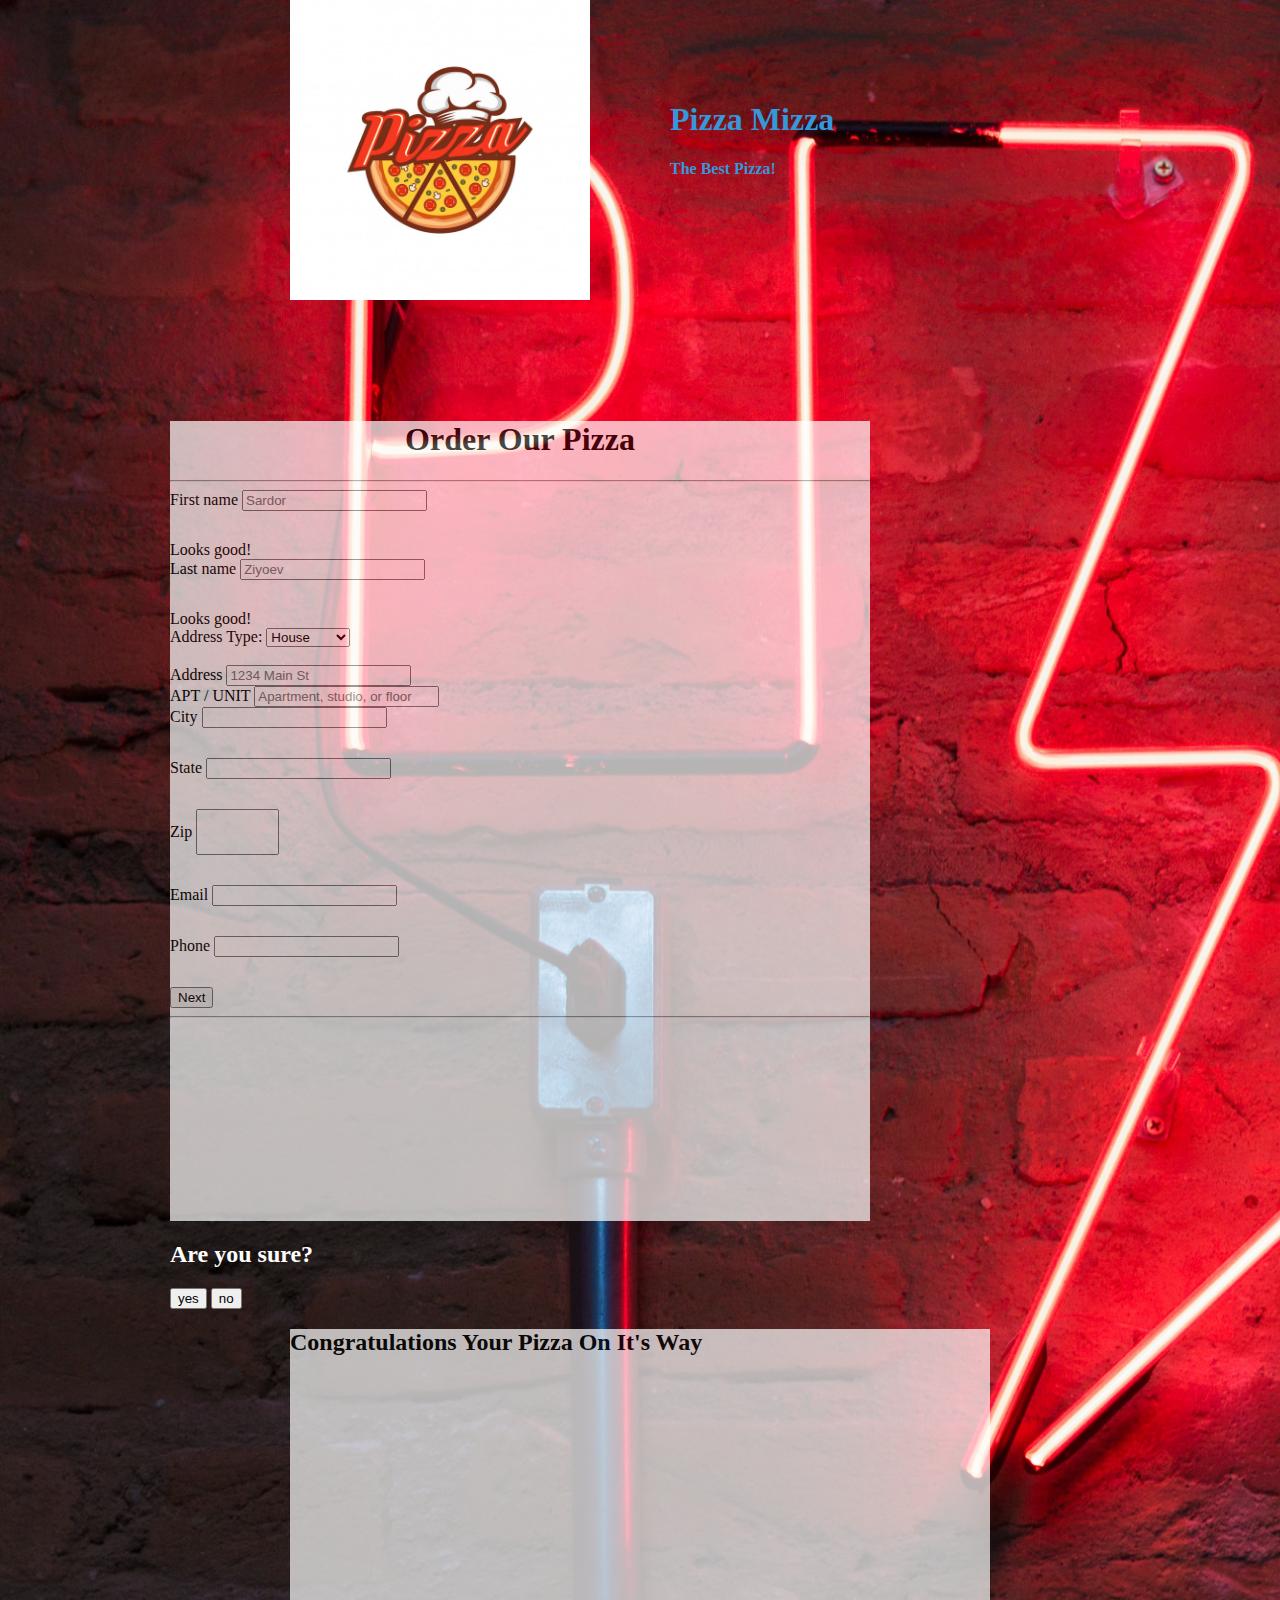
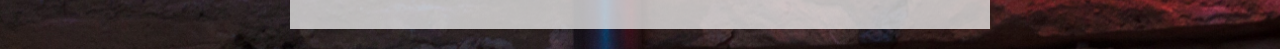
<file: FINAL-FEWD-2/index.html>
<!DOCTYPE html>
<html lang="en">
<head>
    <meta charset="UTF-8">
    <meta name="viewport" content="width=device-width, initial-scale=1.0">
    <title>Final Project</title>
    <link rel="stylesheet" href="https://necolas.github.io/normalize.css/8.0.1/normalize.css">
    <link rel="stylesheet" href="https://stackpath.bootstrapcdn.com/bootstrap/4.5.0/css/bootstrap.min.css" integrity="sha384-9aIt2nRpC12Uk9gS9baDl411NQApFmC26EwAOH8WgZl5MYYxFfc+NcPb1dKGj7Sk" crossorigin="anonymous">
    <!-- <link rel="stylesheet" href="https://cdnjs.cloudflare.com/ajax/libs/materialize/1.0.0/css/materialize.min.css"> -->
    <link rel="stylesheet" href="./style.css">
   
    <link href="https://fonts.googleapis.com/css?family=Merriweather|Source+Sans+Pro&display=swap" rel="stylesheet">
<!--Font Awesone-->
    <link rel="stylesheet" href="https://cdnjs.cloudflare.com/ajax/libs/font-awesome/4.7.0/css/font-awesome.min.css">     

    <!-- SCRIPT -->
    <script src="https://code.jquery.com/jquery-3.5.1.slim.min.js" integrity="sha384-DfXdz2htPH0lsSSs5nCTpuj/zy4C+OGpamoFVy38MVBnE+IbbVYUew+OrCXaRkfj" crossorigin="anonymous"></script>
<script src="https://cdn.jsdelivr.net/npm/popper.js@1.16.0/dist/umd/popper.min.js" integrity="sha384-Q6E9RHvbIyZFJoft+2mJbHaEWldlvI9IOYy5n3zV9zzTtmI3UksdQRVvoxMfooAo" crossorigin="anonymous"></script>
<script src="https://stackpath.bootstrapcdn.com/bootstrap/4.5.0/js/bootstrap.min.js" integrity="sha384-OgVRvuATP1z7JjHLkuOU7Xw704+h835Lr+6QL9UvYjZE3Ipu6Tp75j7Bh/kR0JKI" crossorigin="anonymous"></script>
</head>
<body>
    <div class="logo">
      <div class="first">
        <img src="./piz-logo.jpg" alt="">
      </div>
      <div class="second">
        <h1>Pizza Mizza</h1>
        <h4>The Best Pizza!</h4>
      </div>
    </div>

    <!-- PART ONE -->

    <div class="container" id="cont-1">
      <div class="cont">
        <h1>Order Our Pizza</h1>
        <hr>
      </div>
      <form action="" id="form">
        <div class="form-row">
          <div class="col-md-6 mb-3">
            <label for="validationTooltip01">First name</label>
            <input type="text" name="userName" class="form-control" id="firstName1" value="" placeholder="Sardor">
            <p>Username must be alphanumeric and contain 5 - 12 characters</p>
            <div class="valid-tooltip">
              Looks good!
            </div>
          </div>
          <div class="col-md-6 mb-3">
            <label for="validationTooltip02">Last name</label>
            <input type="text" name="userLast" class="form-control" id="lastName1" value="" placeholder="Ziyoev">
            <p>Username must be alphanumeric and contain 5 - 12 characters</p>
            <div class="valid-tooltip">
              Looks good!
            </div>
          </div>
        </div>
        <!-- Example split danger button -->
        <div class="form-group">
          <label for="exampleFormControlSelect1">Address Type: </label>
          <select class="form-control" name="Address Type" id="addressType1">
            <option value="house">House</option>
            <option value="apartment">Apartment</option>
            <option value="office">Office</option>
            <option value="condo">Condo</option>
            <option value="other">Other</option>
          </select><br>
          <!-- <div id="otherAddress">
            <label class='formLabels' for="deliveryAddressKind">What kind of Address?</label><br>
            <input type="text" id="deliveryKind" /><br>
          </div> -->
        </div><br>
    
      <!-- ADDRESS FORM  EXAMPLE-->

      <div class="form-group">
        <label for="inputAddress">Address</label>
        <input type="text" name="Address" class="form-control" id="street1" placeholder="1234 Main St">
      </div>
      <div class="form-group">
        <label for="inputAddress2">APT / UNIT</label>
        <input type="text" name="Apartment Number" class="form-control" id="apartment1" placeholder="Apartment, studio, or floor">
      </div>
      <div class="form-row">
        <div class="form-group col-md-6">
          <label for="inputCity">City</label>
          <input type="text" name="city" class="form-control" id="city1">
          <p>City must be alphanumeric</p>
        </div>
        <div class="form-group col-md-4">
          <label for="inputState">State</label>
          <input type="text" name="state" class="form-control" id="state1">
          <p>State must be correct</p>
        </div>
        <div class="form-group col-md-2" id="zipDiv">
          <label for="inputZip">Zip</label>
          <input type="text" name="zip" class="form-control zip" id="zip1">
          <p>Zip Code must be 5 numbers</p>
        </div>
      </div>
      <div class="form-row">
        <div class="form-group col-md-6">
          <label for="inputEmail4">Email</label>
          <input type="email" name="email" class="form-control" id="inputEmail4">
          <p>Email must be a valid address, e.g me@mydom.com</p>
        </div>
        <div class="form-group col-md-6">
          <label for="inputPassword4">Phone</label>
          <input type="text" name="telephone" class="form-control">
          <p>Phone number must be 11 numbers</p>
        </div>
      </div>
      <button id="next-1" type="submit" class="btn btn-primary">Next</button>

      </form>

      <hr>
    </div>

    <!-- PART TWO -->

    <div class="cont-2" id="cont-2">
      <h2 class="cont">Build Your Pizza</h2>
      <hr>
      <form action="" id="form-2">
        <div class="row">
          <div class="col-md-9 mb-2">
            <p>Select dough:</p>
            <div class="form-check form-check-inline">
              <input class="form-check-input" type="radio" name="inlineRadioOptions" id="inlineRadio1" value="option1">
              <label class="form-check-label" for="inlineRadio1">Hand-Tossed</label>
            </div>
            <div class="form-check form-check-inline">
              <input class="form-check-input" type="radio" name="inlineRadioOptions" id="inlineRadio2" value="option2">
              <label class="form-check-label" for="inlineRadio2">Thin Crust</label>
            </div>
            <div class="form-check form-check-inline">
              <input class="form-check-input" type="radio" name="inlineRadioOptions" id="inlineRadio3" value="option3">
              <label class="form-check-label" for="inlineRadio3">New York Style</label>
            </div>
            <div class="form-check form-check-inline">
              <input class="form-check-input" type="radio" name="inlineRadioOptions" id="inlineRadio3" value="option3">
              <label class="form-check-label" for="inlineRadio3">Gluten Free</label>
            </div>
          </div>

          
         
          <div class="form-row">
            
            <div class="form-group col-md-3">
              <label for="inputState">Select Size</label>
              <select id="inputState" class="form-control">
                <option disabled selected>Choose...</option>
                <div id="drophnd">
                  <option value="9.99" id="">Hand-Tossed: Small - $9.99</option>
                  <option value="12.99" id="">Hand-Tossed: Medium - $12.99</option>
                  <option value="14.99" id="">Hand-Tossed: Large - $14.99</option>
                 </div>
                 <div id="dropthin">
                  <option value="11.99" id="">Thin Crust: Medium - $11.99</option>
                  <option value="13.99" id="">Thin Crust: Large - $13.99</option>
                 </div>
                 <div id="dropny">    
                  <option value="16.99" id="">NY Style: Large - $16.99</option>
                  <option value="19.99" id="">NY Style: Extra Large - $19.99</option>
                 </div>
                 <div id="dropglu">
                  <option value="10.99" id="">Gluten Free: Small - $10.99</option>
                 </div>
              </select>
            </div>

            <div class="form-group col-md-3">
              <label for="inputState">Select Cheese</label>
              <select id="inputState" class="form-control">
                <div id="myCheese" class="dropdown-content">
                  <option id="light" value="0.00">Light: No charge</option>
                  <option id="normal" value="0.00" selected>Normal: No charge</option>
                  <option id="extrat" value="2.99">Extra: +$2.99</option>
                  <option id="double" value="3.99">Double: +$3.99</option>
                  </div>
              </select>
            </div>

            <div class="form-group col-md-3">
              <label for="inputState">Select Souce</label>
              <select id="inputState" class="form-control">
                <div id="mySouce" class="dropdown-content">
                  <option id="regular" value="0.00" selected>Regular Tomato: No charge</option>
                  <option id="hearty" value="0.99">Hearty Tomato: +$0.99</option>
                  <option id="bbq" value="1.99">BBQ Sauce: +$1.99</option>
                  </div>
              </select>
              <div class="total" id="total1">
                Total:
                <p id="total2"></p>
              </div>
            </div>
            
            
            <div class="row mid">
              <div class="col-md-9">
                <p>Select Topings Just $0.99 For Each!</p>
                <div class="form-check form-check-inline">
                  <input class="form-check-input" type="checkbox" id="inlineCheckbox1" value="0.99">
                  <label class="form-check-label" for="inlineCheckbox1">Tomato</label>
                </div>
                <div class="form-check form-check-inline">
                  <input class="form-check-input" type="checkbox" id="inlineCheckbox2" value="0.99">
                  <label class="form-check-label" for="inlineCheckbox2">Sausage</label>
                </div>
                <div class="form-check form-check-inline">
                  <input class="form-check-input" type="checkbox" id="inlineCheckbox3" value="0.99">
                  <label class="form-check-label" for="inlineCheckbox3">Bacon</label>
                </div>
                <div class="form-check form-check-inline">
                  <input class="form-check-input" type="checkbox" id="inlineCheckbox3" value="0.99">
                  <label class="form-check-label" for="inlineCheckbox3">Beef</label>
                </div>
                <div class="form-check form-check-inline">
                  <input class="form-check-input" type="checkbox" id="inlineCheckbox3" value="0.99">
                  <label class="form-check-label" for="inlineCheckbox3">Chickens</label>
                </div>
                <div class="form-check form-check-inline">
                  <input class="form-check-input" type="checkbox" id="inlineCheckbox3" value="0.99">
                  <label class="form-check-label" for="inlineCheckbox3">Ham</label>
                </div>
                <div class="form-check form-check-inline">
                  <input class="form-check-input" type="checkbox" id="inlineCheckbox3" value="0.99">
                  <label class="form-check-label" for="inlineCheckbox3">Pineapples</label>
                </div>
                <div class="form-check form-check-inline">
                  <input class="form-check-input" type="checkbox" id="inlineCheckbox3" value="0.99">
                  <label class="form-check-label" for="inlineCheckbox3">Mushrooms</label>
                </div>
                <div class="form-check form-check-inline">
                  <input class="form-check-input" type="checkbox" id="inlineCheckbox3" value="0.99">
                  <label class="form-check-label" for="inlineCheckbox3">Jalapenos</label>
                </div>
                <div class="form-check form-check-inline">
                  <input class="form-check-input" type="checkbox" id="inlineCheckbox3" value="0.99">
                  <label class="form-check-label" for="inlineCheckbox3">Olives</label>
                </div>
                <div class="form-check form-check-inline">
                  <input class="form-check-input" type="checkbox" id="inlineCheckbox3" value="0.99">
                  <label class="form-check-label" for="inlineCheckbox3">Peppers</label>
                </div>
                <div class="form-check form-check-inline">
                  <input class="form-check-input" type="checkbox" id="inlineCheckbox3" value="0.99">
                  <label class="form-check-label" for="inlineCheckbox3">Pepperoni</label>
                </div>
              </div>
            </div>
            <div class="col-md-9 mb-2 col text-center" style="margin: 40px auto; ">
              <button id="finish" class="btn btn-primary btn-md btn-submit" type="submit">Finish Building</button> <hr>
            </div>
            
          </div>
        </div>
      </form>
    </div>
    
    <!-- PART THREE -->

    <div id="cont-3" class="billing card">
      <form action="" id="form2">
        <h2 class="cont">Billing Information</h2> <hr>
      <div class="custom-control">
        <input type="checkbox" id="sameAddress" name="billingtoo" onChange="pullInfo()">
        <label for="custom-control">Same Address as Above</label>
      </div>
        <div class="form-row">
          <div class="col-md-6 mb-3">
            <label for="validationTooltip01">First name</label>
            <input type="text" name="billName" class="form-control" id="firstName2" value="" placeholder="Sardor">
            <p>Username must be alphanumeric and contain 5 - 12 characters</p>
            <div class="valid-tooltip">
              Looks good!
            </div>
          </div>
          <div class="col-md-6 mb-3">
            <label for="validationTooltip02">Last name</label>
            <input type="text" name="userLast" class="form-control" id="lastName2" value="" placeholder="Ziyoev">
            <p>Username must be alphanumeric and contain 5 - 12 characters</p>
            <div class="valid-tooltip">
              Looks good!
            </div>
          </div>
        </div>
        <!-- Example split danger button -->
        <div class="form-group">
          <label for="exampleFormControlSelect1">Address Type: </label>
          <select class="form-control" id="addressType2">
            <option>House</option>
            <option>Apartment</option>
            <option>Office</option>
            <option>Condo</option>
            <option>Other</option>
          </select>
        </div><br>
    
      <!-- ADDRESS FORM  EXAMPLE-->

      <div class="form-group">
        <label for="inputAddress">Address</label>
        <input type="text" class="form-control" id="street2" placeholder="1234 Main St">
      </div>
      <div class="form-group">
        <label for="inputAddress2">APT / UNIT</label>
        <input type="text" class="form-control" id="apartment2" placeholder="Apartment, studio, or floor">
      </div>
      <div class="form-row">
        <div class="form-group col-md-6">
          <label for="inputCity">City</label>
          <input type="text" name="city" class="form-control" id="city2">
          <p>City must be alphanumeric</p>
        </div>
        <div class="form-group col-md-4">
          <label for="inputCity">State</label>
          <input type="text" name="state" class="form-control" id="state2">
          <p>State must be correct</p>
        </div>
        <div class="form-group col-md-2" id="zipDiv">
          <label for="inputZip">Zip</label>
          <input type="text" name="zip" class="form-control" id="zip2">
          <p>Zip Code must be 5 numbers</p>
        </div>
      </div>
      <hr>
      <div id="Card">
        <h2 class="cont">Card Information</h2>
        
      </div>
      <div class="form-row">
        <div class="col-md-6 mb-3">
          <label for="validationTooltip01">Name on the card</label>
          <input type="text" name="card" class="form-control" id="validationTooltip01" value="" placeholder="Sardor Ziyoev">
          <p>Name on the card must be at least 5 characters</p>
          <div class="valid-tooltip">
            Looks good!
          </div>
        </div>
        <div class="col-md-6 mb-3">
          <div class="icons">
            <i class="fa fa-cc-visa fa-2x" style="color:navy;"></i>
            <i class="fa fa-cc-amex fa-2x" style="color:blue;"></i>
            <i class="fa fa-cc-mastercard fa-2x" style="color:red;"></i>
          </div>
          <label for="validationTooltip02">Card Number</label>
          
          <input type="text" name="cardNumber" class="form-control" id="validationTooltip02" value="" placeholder="1111-2222-3333-4444">
          <p>Card Number must be 16 numbers and valid</p>
          <div class="valid-tooltip">
            Looks good!
          </div>
        </div>
      </div>

      <div class="form-row">
        
        <div class="form-group col-md-3">
          <label for="inputState">Month</label>
          <select id="inputState" class="form-control">
            <option selected>1</option>
            <option>2</option>
            <option>3</option>
            <option>4</option>
            <option>5</option>
            <option>6</option>
            <option>7</option>
            <option>8</option>
            <option>9</option>
            <option>10</option>
            <option>11</option>
            <option>12</option>
          </select>
        </div>
        <div class="form-group col-md-3">
          <label for="inputState">Year</label>
          <select id="inputState" class="form-control">
            <option selected>2020</option>
            <option>2021</option>
            <option>2022</option>
            <option>2023</option>
            <option>2024</option>
            <option>2025</option>
            <option>2026</option>
            <option>2027</option>
            <option>2028</option>
          </select>
        </div>
        <div class="form-group col-md-6">
          <label for="inputCity">CVV</label>
          <input type="text" name="cvv" class="form-control" id="inputCity" placeholder="456">
          <p>CVV must be 3 numeric characters</p>
        </div>

      </div>
      <div class="col-md-9 mb-2 col text-center" style="margin: 40px auto; ">
        <button id="place" type="submit" class="btn btn-primary">Place Order</button>
      </div>

     
      </form>


      <hr>
    </div>
    
    <div id="last-btn">
      <div id="last_form">
          <div id="pop">
              <h2>Are you sure?</h2>
              <button id="yes-btn">yes</button>
              <button id="no-btn">no</button>
          </div>
      </div>
    </div>

    <div class="last cont-4">
      <h2>Congratulations Your Pizza On It's Way</h2>
    </div>

    <script src="https://ajax.googleapis.com/ajax/libs/jquery/3.5.1/jquery.min.js"></script>
    <script src="script/script.js"></script>
</body>
</html>
</file>
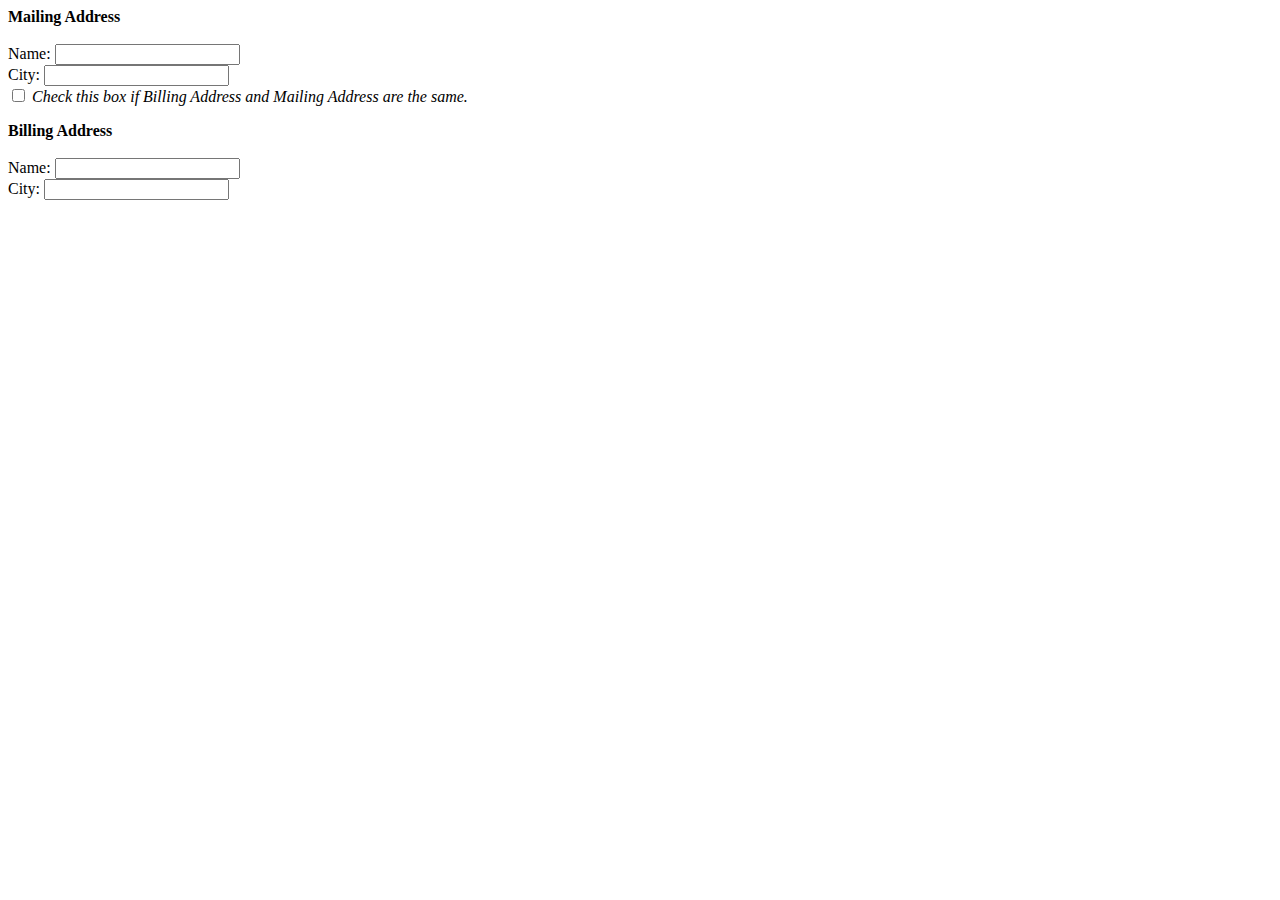
<file: FINAL-FEWD-2/demo.html>
<!DOCTYPE html>
<html lang="en">
<head>
    <meta charset="UTF-8">
    <meta name="viewport" content="width=device-width, initial-scale=1.0">
    <title>practice</title>
</head>
<body>
    <b>Mailing Address</b>
<br><br>
<form>
Name:
<input type="text" name="shippingname">
<br>
City:
<input type="text" name="shippingcity">
<br>
<input type="checkbox" name="billingtoo" onclick="FillBilling(this.form)">



<!-- SECOND PART OF THE INPUT FORM-->
<em>Check this box if Billing Address and Mailing Address are the same.</em>
<P>
<b>Billing Address</b>
<br><br>
Name:
<input type="text" name="billingname">
<br>
City:
<input type="text" name="billingcity">
</form>

<script src="./demo.js"></script>
</body>
</html>
</file>
<file: FINAL-FEWD-2/style.css>
body{
    width: 940px;
    height: auto;
    margin: 0 auto;
    padding:0;
    background-image: url("./pizaa.jpg");
    background-size: cover;
    background-repeat: no-repeat;
    background-color: #000;
}
.logo {
    margin: 0 auto;
    width: 700px;
    height: 400px;
    color: #3498db;
}
.logo img   {
    width: 300px;
    height: 300px;
}

.first,.second {
    float: left;
}
.second {
    padding: 80px;
}

.cont {
    text-align: center;
}

.container {
    background-color: #fff;
    width: 700px;
    height: 800px;
    opacity: 0.7;
}
.cont-2 {
    background-color: #fff;
    width: 700px;
    height: 550px;
    opacity: 0.7;
    margin: 20px auto;
    padding-left: 16px;
}
.cont-4 {
    background-color: #fff;
    width: 700px;
    height: 300px;
    opacity: 0.7;
    margin: 20px auto;
}

#pop {
    color: #fff;
}
.billing {
    background-color: #fff;
    width: 700px;
    height: 1040px;
    opacity: 0.7;
    margin: 20px auto;
    padding:10px 16px 10px 16px;
}
.mid{
    padding-left: 20px;
}

input{
    color: #000;
    font-weight: 400;
}

input.valid{
    border-color: #36cc36;
}

input.invalid{
    border-color: orange;
}

input + p{
    font-family: arial;
    font-size: 0.9em;
    font-weight: bold;
    text-align: center;
    margin: 0 10px;
    color: orange;
    opacity: 0;
    height: 30px;
}
input.invalid + P{
    opacity: 1;
}
#zipDiv input{
    width: 75px;
    height: 40px;
}

.icons{
    float: right;
}
.total{
    background:#18dcff;
    float: right;
    border-radius: 50%;
    height: 80px;
    width: 80px;
    text-align: center;
    justify-content: center;

}
</file>
